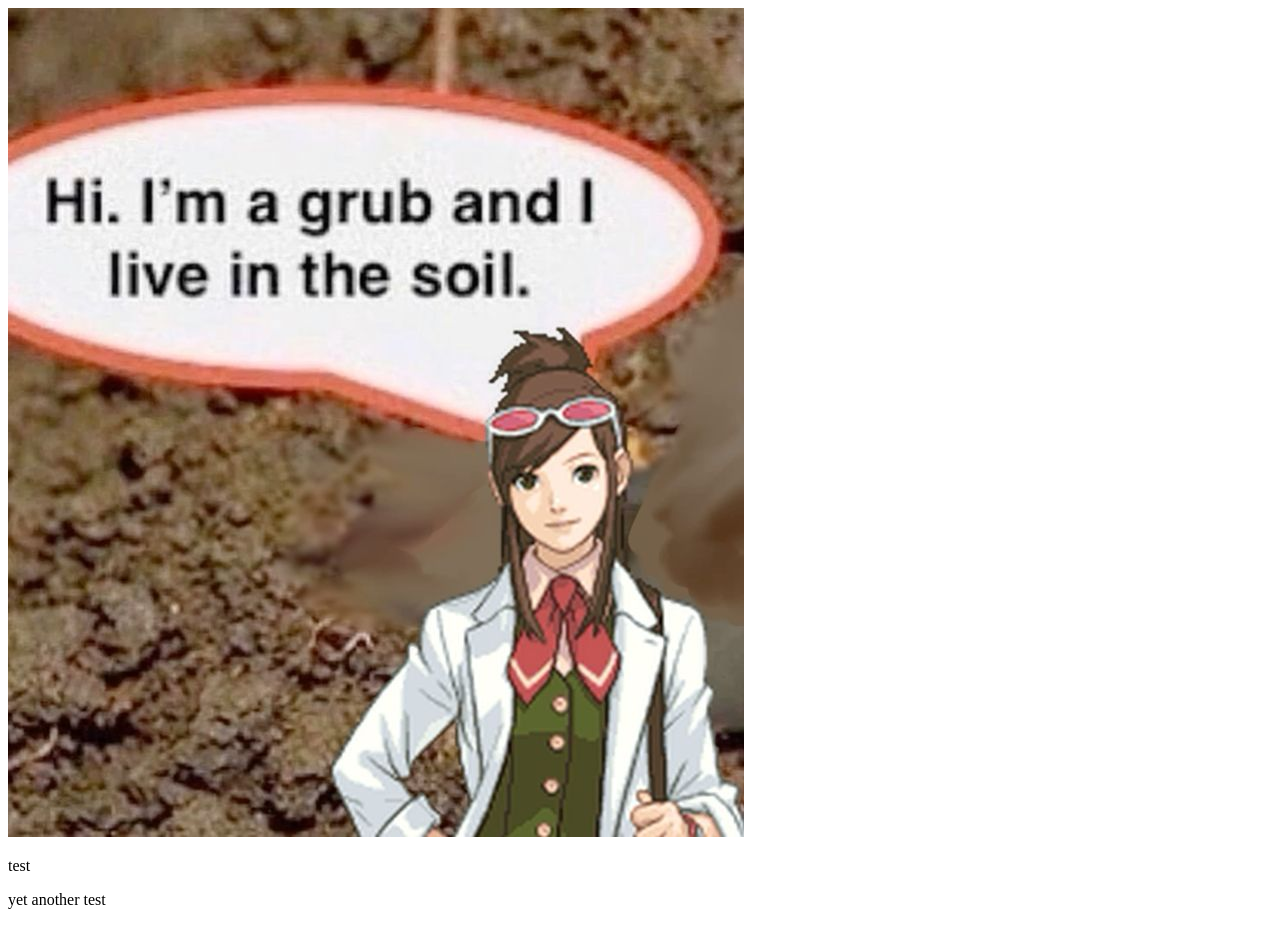
<file: index.html>
<!DOCTYPE html>

<head>
    <meta charset="UTF-8">
    <meta name="viewport" content="width=device-width">
</head>

<html lang="en-US" data-theme="light-dark">
    <div class="page-layout_main">
        <img src="static/images/grub.jpg" alt="grub">
        <p>test</p>
    </div>

    <div class="page-layout_footer">
        <footer>
            <p>yet another test</p>
        </footer>
    </div>
</html>
</file>
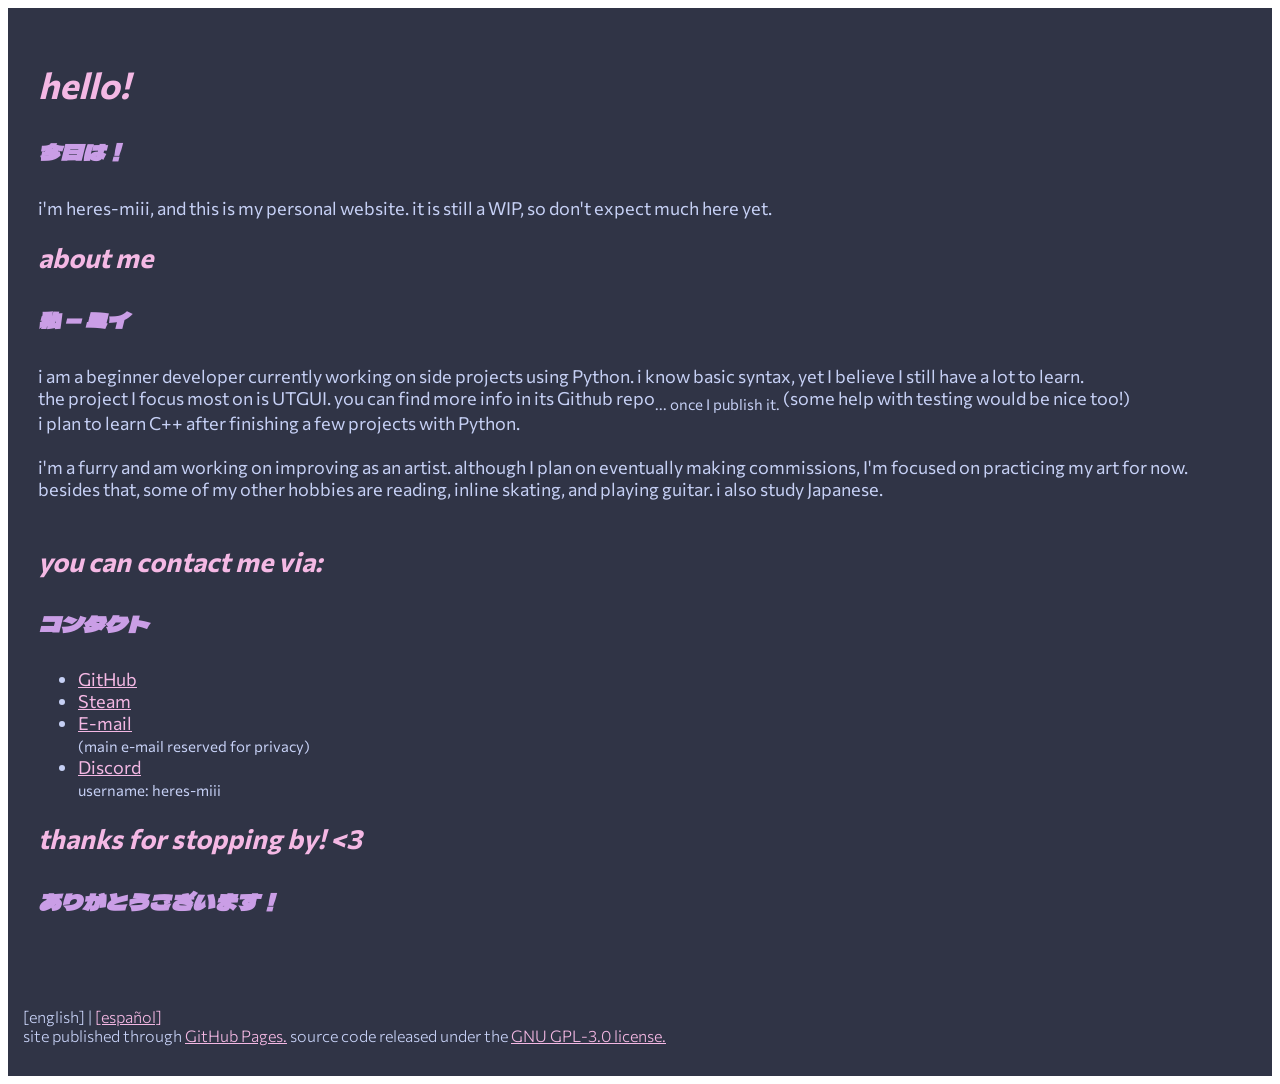
<file: docs/index.html>
<!DOCTYPE html>

<head>
    <meta charset="UTF-8" name="viewport" content="width=device-width">
    <link rel="preconnect" href="https://fonts.googleapis.com" />
    <link rel="preconnect" href="https://fonts.gstatic.com" crossorigin />
    <link href="https://fonts.googleapis.com/css2?family=Commissioner:wght@100..900&display=swap" rel="stylesheet" />
    <link href="https://fonts.googleapis.com/css2?family=Dela+Gothic+One&display=swap" rel="stylesheet">
    <style>
        .page-main {
            font-family: "Commissioner", sans-serif;
            font-optical-sizing: auto;
            font-size: 18px;
            font-weight: 400;
            background-color: #303446;
            padding: 30px;
            color: #c6d0f5;
        }
	    
        .lang-footer {
            font-family: "Commissioner", sans-serif;
	        font-optical-sizing: auto;
	        font-size: 16px;
	        font-weight: 300;
	        background-color: #303446;
	        padding: 15px;
	        color: #c6d0f5;
	    }

        h1 {
            color: #f4b8e4;
        }
        
        h2 {
            color: #f4b8e4;
            font-style: italic;
        }

        h3 {
            color: #ca9ee6;
        }

	h4 {
            font-family: "Dela Gothic One";
	    font-optical-sizing: auto;
            font-size: 22px;
	    color: #ca9ee6;
	    font-style: italic;
	}

        a:link {
            color: #f4b8e4;
        }

        a:visited {
            color: #ea999c;
        }
    </style>
    <title>miii's dumb website</title>
</head>

<html lang="en-US" data-theme="light-dark">
    <body>    
        <div class="page-main">
            <h1>
                <i>hello!</i>
	    </h1>
	    <h4>今日は！</h4>
	    <p>i'm heres-miii, and this is my personal website. it is still a WIP, so don't expect much here yet.</p>
	    <h2>about me</h2>
	    <h4>私 — ミイ</h4>
	    <p>
                i am a beginner developer currently working on side projects using Python. i know basic syntax, yet I believe I still have a lot to learn.<br />
                the project I focus most on is UTGUI. you can find more info in its Github repo<sub>... once I publish it.</sub> (some help with testing would be nice too!)<br />
                i plan to learn C++ after finishing a few projects with Python. <br />
                <br />
                i'm a furry and am working on improving as an artist. although I plan on eventually making commissions, I'm focused on practicing my art for now.<br />
                besides that, some of my other hobbies are reading, inline skating, and playing guitar. i also study Japanese.<br />
                <br />
                <h2>you can contact me via:</h2>
		        <h4>コンタクト</h4>
                <ul>
                    <div class="coloured-links">
                    <li><a href="https://github.com/heres-miii">GitHub</a></li>
                    <li><a href="https://steamcommunity.com/id/kimiko_five_tails_worshipper/">Steam</a></li>
                    <li><a href="mailto:heresmiii.dev@gmail.com">E-mail</a></div> <small>(main e-mail reserved for privacy)</small></li>
                    <li><a href="https://discord.com/channels/@me">Discord</a>
                    <br /><small>username: heres-miii</small></li>
                </ul>
		        <h2><b>thanks for stopping by! <3</b></h2>
		        <h4>ありがとうございます！</h4>
        </p>
    
        </div>
	<div class="lang-footer">
            <footer>
		    <p>[english] | <a href="index_es.html">[español]</a> <br /> 
                site published through <a href=”https://pages.github.com”>GitHub Pages.</a> 
                source code released under the <a href="https://opensource.org/license/gpl-3.0">GNU GPL-3.0 license.</a> 
		    </p>
	    </footer>
	</div>


    </body>
</html>
</file>
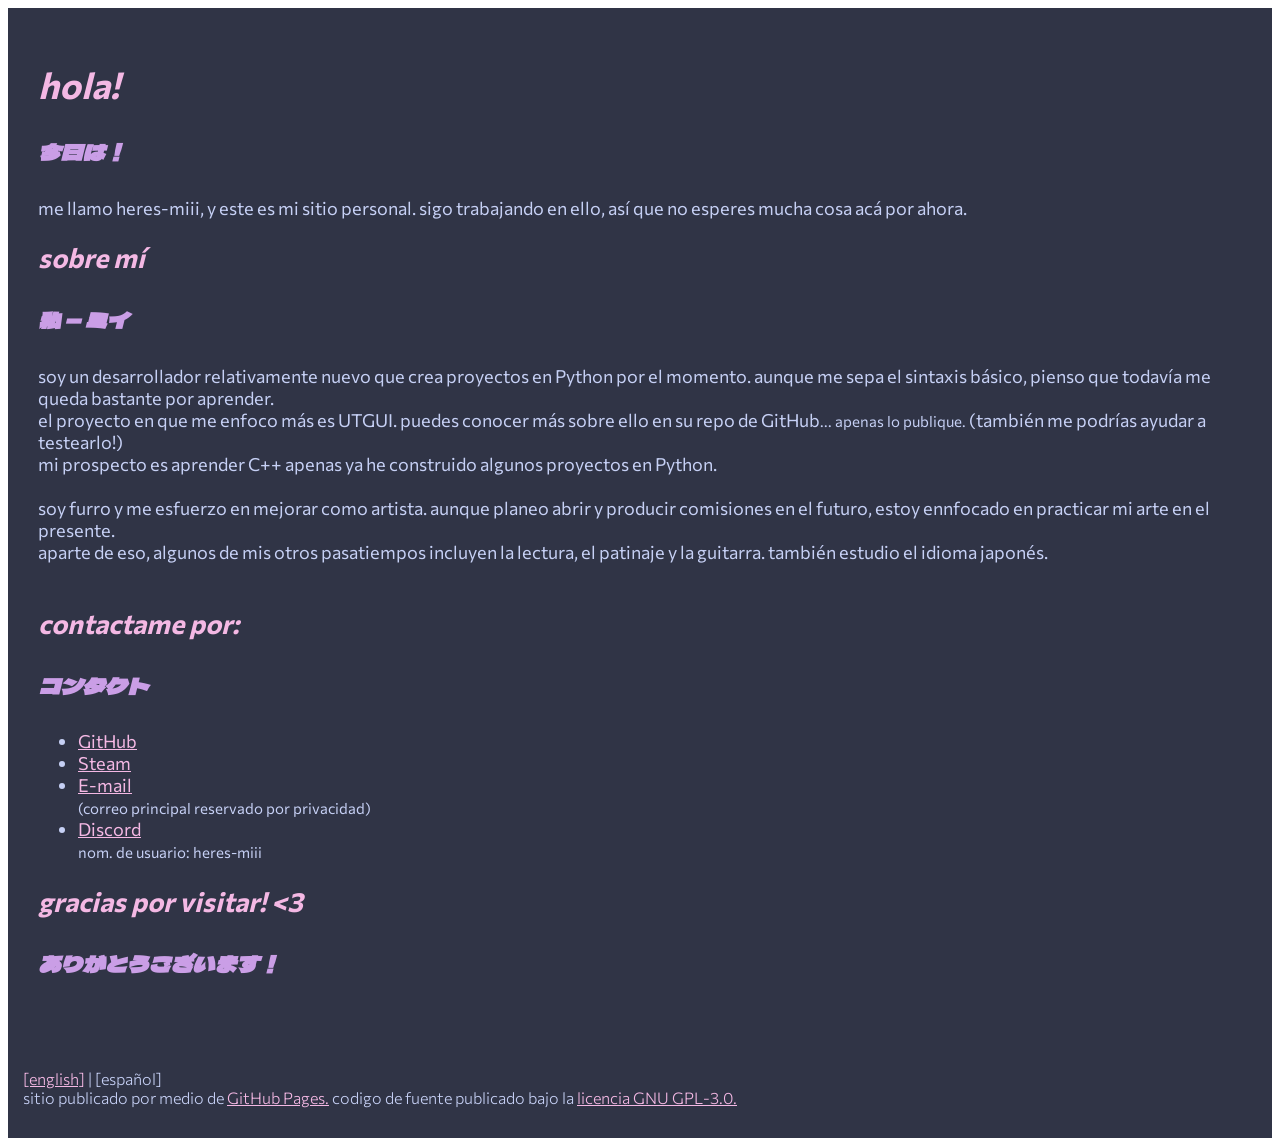
<file: docs/index_es.html>
<!DOCTYPE html>

<head>
    <meta charset="UTF-8" name="viewport" content="width=device-width">
    <link rel="preconnect" href="https://fonts.googleapis.com" />
    <link rel="preconnect" href="https://fonts.gstatic.com" crossorigin />
    <link href="https://fonts.googleapis.com/css2?family=Commissioner:wght@100..900&display=swap" rel="stylesheet" />
    <link href="https://fonts.googleapis.com/css2?family=Dela+Gothic+One&display=swap" rel="stylesheet">
    <style>
        .page-main {
            font-family: "Commissioner", sans-serif;
            font-optical-sizing: auto;
            font-size: 18px;
            font-weight: 400;
            background-color: #303446;
            padding: 30px;
            color: #c6d0f5;
        }
	    
        .lang-footer {
            font-family: "Commissioner", sans-serif;
	        font-optical-sizing: auto;
	        font-size: 16px;
	        font-weight: 300;
	        background-color: #303446;
	        padding: 15px;
	        color: #c6d0f5;
	    }

        h1 {
            color: #f4b8e4;
        }
        
        h2 {
            color: #f4b8e4;
            font-style: italic;
        }

        h3 {
            color: #ca9ee6;
        }

	h4 {
            font-family: "Dela Gothic One";
	    font-optical-sizing: auto;
            font-size: 22px;
	    color: #ca9ee6;
	    font-style: italic;
	}

        a:link {
            color: #f4b8e4;
        }

        a:visited {
            color: #ea999c;
        }
    </style>
    <title>miii's dumb website</title>
</head>

<html lang="en-US" data-theme="light-dark">
    <body>    
        <div class="page-main">
        <h1><i>hola!</i></h1>
	    <h4>今日は！</h4>
	    <p>me llamo heres-miii, y este es mi sitio personal. sigo trabajando en ello, así que no esperes mucha cosa acá por ahora.</p>
	    <h2>sobre mí</h2>
	    <h4>私 — ミイ</h4>
	    <p>
            soy un desarrollador relativamente nuevo que crea proyectos en Python por el momento. aunque me sepa el sintaxis básico, pienso que todavía me queda bastante por aprender.<br />
            el proyecto en que me enfoco más es UTGUI. puedes conocer más sobre ello en su repo de GitHub<small>... apenas lo publique.</small> (también me podrías ayudar a testearlo!)<br />
            mi prospecto es aprender C++ apenas ya he construido algunos proyectos en Python. <br />
            <br />
            soy furro y me esfuerzo en mejorar como artista. aunque planeo abrir y producir comisiones en el futuro, estoy ennfocado en practicar mi arte en el presente.<br />
            aparte de eso, algunos de mis otros pasatiempos incluyen la lectura, el patinaje y la guitarra. también estudio el idioma japonés.<br />
            <br />
            <h2>contactame por:</h2>
	        <h4>コンタクト</h4>
            <ul>
                 <div class="coloured-links">
                <li><a href="https://github.com/heres-miii">GitHub</a></li>
                <li><a href="https://steamcommunity.com/id/kimiko_five_tails_worshipper/">Steam</a></li>
                <li><a href="mailto:heresmiii.dev@gmail.com">E-mail</a></div> <small>(correo principal reservado por privacidad)</small></li>
                <li><a href="https://discord.com/channels/@me">Discord</a>
                <br /><small>nom. de usuario: heres-miii</small></li>
            </ul>
	        <h2><b>gracias por visitar! <3</b></h2>
	        <h4>ありがとうございます！</h4>
        </p>
    
        </div>
	<div class="lang-footer">
            <footer>
		    <p><a href="index.html">[english]</a> | [español] <br /> 
                sitio publicado por medio de <a href="https://pages.github.com">GitHub Pages.</a> 
                codigo de fuente publicado bajo la <a href="https://opensource.org/license/gpl-3.0"> licencia GNU GPL-3.0.</a>
		    </p>
	    </footer>
	</div>

    </body>
</html>
</file>
